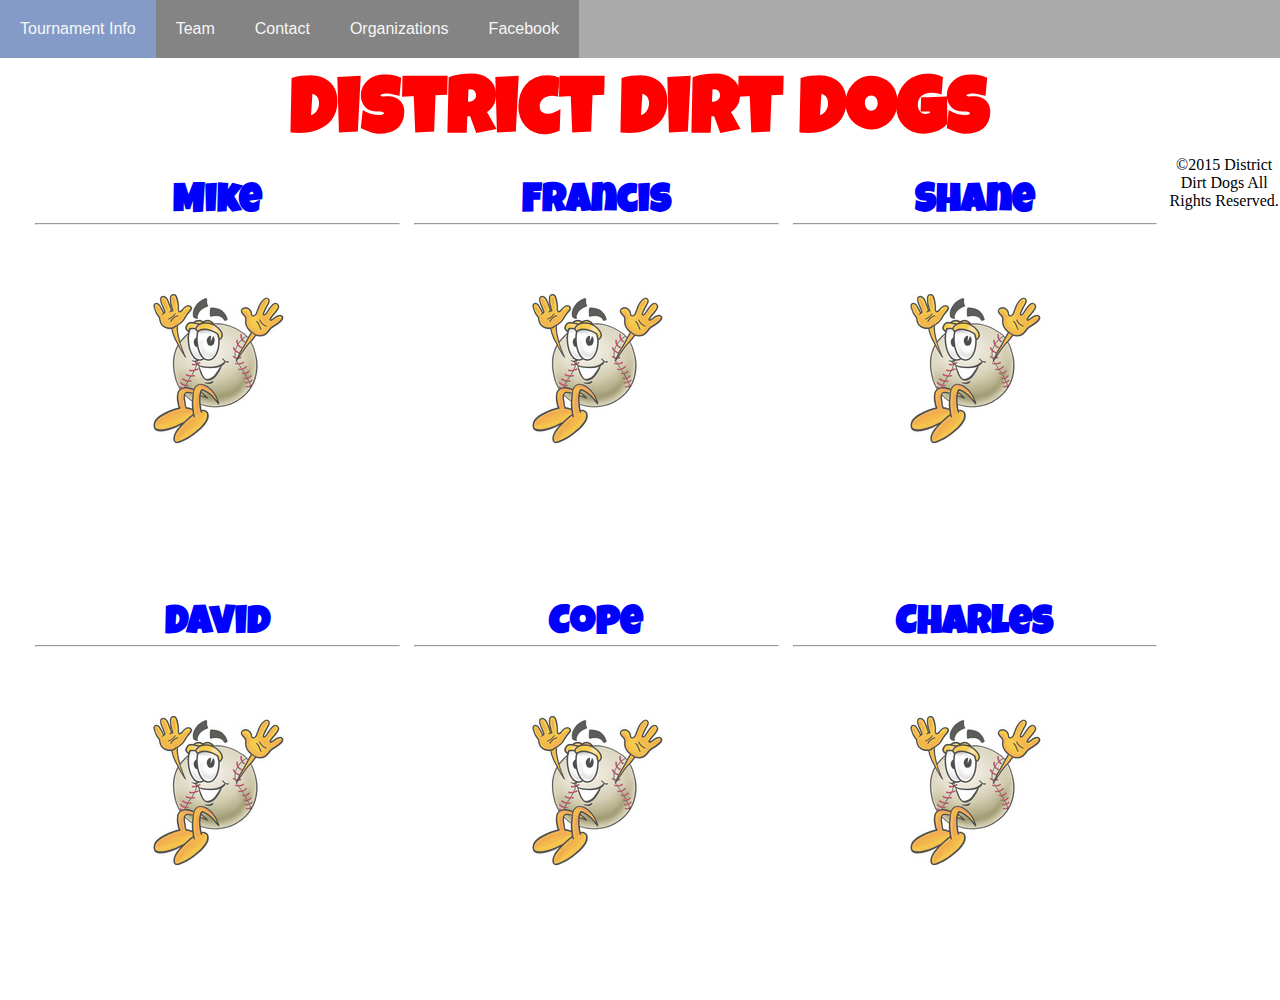
<file: districtdirtdogs/index.html>
<html>

<head>
	<link rel="stylesheet" type="text/css" href="css/style.css">
	<meta name="viewport" content="width=device-width, initialscale=1">
	
	<title>District Dirt Dogs</title>
</head>
<body>

    <nav class="clearfix">
    <a href="#">Tournament Info</a>
    <a href="#">Team</a>
    <a href="#">Contact</a>
    <a href="#">Organizations</a>
    <a href="#">Facebook</a>
</nav>

    <div id="wrapper">
    <br>
    <div id="title">
	<h1>District Dirt Dogs</h1>
    </div>

	<div id="mike"><h2>Mike</h2><hr></hr>
    <img src="images/happyball.jpg">
	</div>

	<div id="francis"><h2>Francis</h2><hr></hr>
	<img src="images/happyball.jpg">
    </div>

    <div id="shane"><h2>Shane</h2><hr></hr>
    <img src="images/happyball.jpg">
    </div>

    <div id="david"><h2>David</h2><hr></hr>
    <img src="images/happyball.jpg">
    </div>

    <div id="cope"><h2>Cope</h2><hr></hr>
    <img src="images/happyball.jpg">
    </div>

    <div id="charles"><h2>Charles</h2><hr></hr>
    <img src="images/happyball.jpg">
    </div>
   
    </div>   
<footer>
    &copy;2015 District Dirt Dogs All Rights Reserved.
 </footer>   

</body>
</html>
</file>
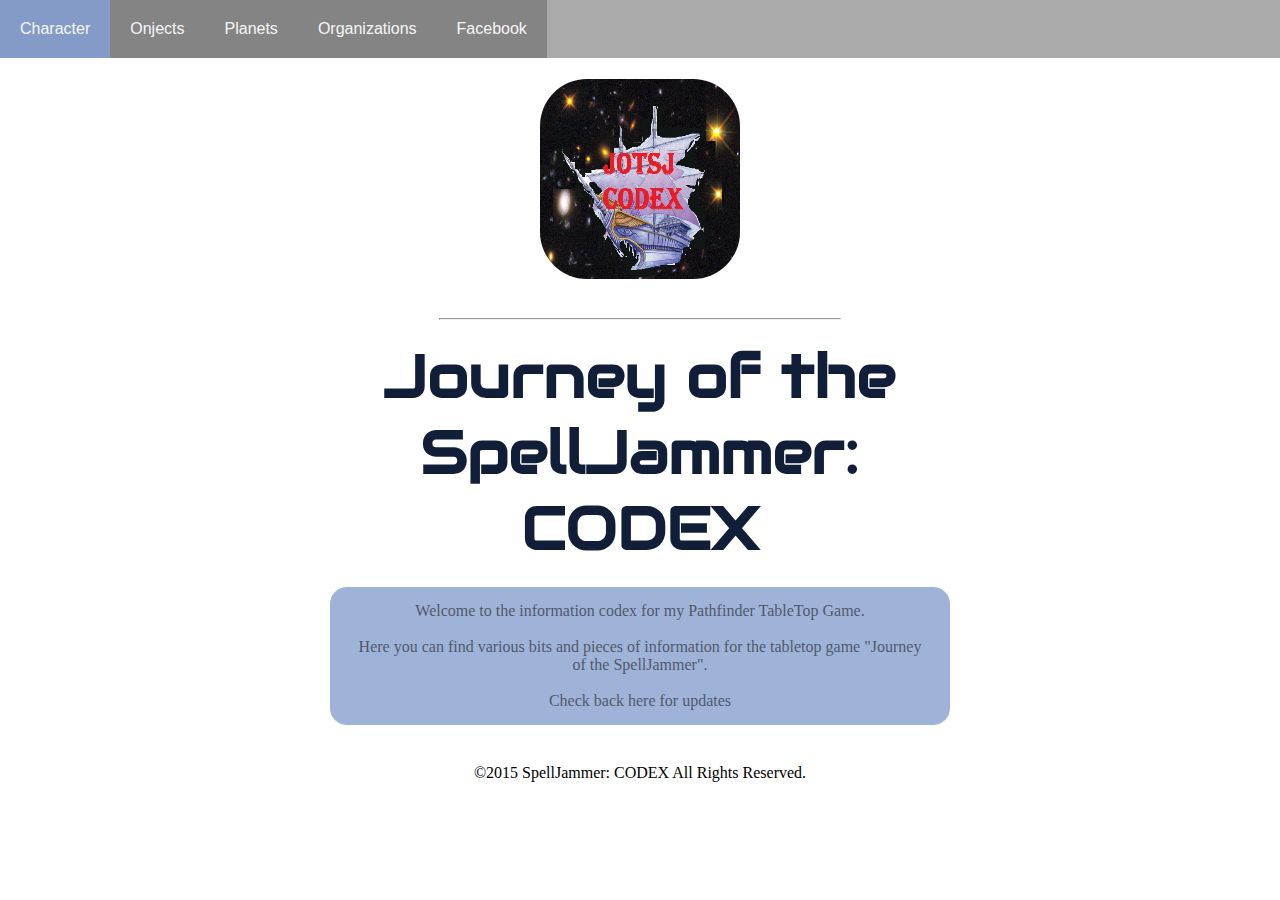
<file: jotsjcodex/index.html>
<html>


<head>
	<link rel="stylesheet" type="text/css" href="css/style.css">
	<title>JOTSJ CODEX</title>
</head>
<body>
	<nav class="clearfix">
	<a href="#">Character</a>
	<a href="#">Onjects</a>
	<a href="#">Planets</a>
	<a href="#">Organizations</a>
	<a href="#">Facebook</a>
</nav>
	<br>
<img src="images/SJLOGO.jpg" title="source: imgur.com">	

	<br>
	<br>

	<hr>
	<br>
	<div id="title">
	<h1>Journey of the SpellJammer: CODEX</h1>
    </div>
<br>
    <div id="info">
    	<div id="inner">
    	<p>Welcome to the information codex for my Pathfinder TableTop Game.
    	<br>
    	<br>
    	Here you can find various bits and pieces of information for the tabletop game "Journey of the SpellJammer".
    	<br>
    	<br>
    	Check back here for updates</p>
    </div>
    </div>	
<br>
<br>
 <footer>
 	&copy;2015 SpellJammer: CODEX All Rights Reserved.
 </footer>   
</body>


</html>
</file>
<file: districtdirtdogs/css/style.css>
@import url(http://fonts.googleapis.com/css?family=Luckiest+Guy);

* {
	padding: 0;
	margin: 0;
}

body {
      font-size: 100%; 
      background-image: url(http://www.pesches.com/wp-content/uploads/2014/03/15815-grass-material.jpg); 
  	  background-repeat: no-repeat;
  	  background-attachment: fixed;

}

h1 {
	color: red;
	text-align: center;
	margin: 0 auto;
    font-family: 'Luckiest Guy', cursive;
    font-size: 5em;
}

h2 {font-family: 'Luckiest Guy', cursive;
     color: blue;
     font-size: 2.5em;
     margin-top: .4em;}

hr { color: black;}

img {size: 5%;
      border-radius: 1em;
      opacity: .7;
      margin-top: 4.3em;}

h2:hover {
	font-family: 'Luckiest Guy', cursive;
     color: blue;
     font-size: 5em;
     margin-top: .2em;
}
nav { 
	background-color: #aaaaaa;
	font-family: Arial, sans-serif;}

a {background-color: gray; 
	color: white;
   text-decoration: none;
   display: block;
   float: left;
   padding: 20px;
   opacity: .9;}

 footer {text-align: center;}

.clearfix:after { visibility: hidden;
                    display: block;
                    content: " ";
                    clear: both;
                    height: 0;
                    font-size: 0;}
a:hover {
	background-color: #809ACC;
}


#wrapper { 
		margin: 0 auto;
		width: 95%;}

#mike { width: 30%;
	     height: 25em;
	     color: black;
	     text-align: center;
	     border: .2em solid white;
	     border-radius: 1.8em;
	     float: left;
	     margin: 0 auto;
	     margin-top: .5em;
	     margin-bottom: .5em;
	     margin-right: .5em;
	 }

#francis { width: 30%;
	     height: 25em;
	     color: black;
	     text-align: center;
	     border: .2em solid white;
	     border-radius: 1.8em;
	     float: left;
	     margin: 0 auto;
	     margin-top: .5em;
	     margin-bottom: .5em;
	     margin-right: .5em;}

#shane { width: 30%;
	     height: 25em;
	     color: black;
	     text-align: center;
	     border: .2em solid white;
	     border-radius: 1.8em;
	     float: left;
	     margin: 0 auto;
	     margin-top: .5em;
	     margin-bottom: .5em;
	     margin-right: .5em;
	 }

#david { width: 30%;
	     height: 25em;
	     color: black;
	     text-align: center;
	     border: .2em solid white;
	     border-radius: 1.8em;
	     float: left;
	     margin: 0 auto;
	     margin-top: .5em;
	     margin-bottom: .5em;
	     margin-right: .5em;
	 }

#cope{ width: 30%;
	     height: 25em;
	     color: black;
	     text-align: center;
	     border: .2em solid white;
	     border-radius: 1.8em;
	     float: left;
	     margin: 0 auto;
	     margin-top: .5em;
	     margin-bottom: .5em;
	     margin-right: .5em;
	 }

#charles { width: 30%;
	     height: 25em;
	     color: black;
	     text-align: center;
	     border: .2em solid white;
	     border-radius: 1.8em;
	     float: left;
         margin: 0 auto;
         margin-top: .5em;
	     margin-bottom: .5em;
	     margin-right: .5em;
	 }

@media screen and (max-width: 725px) {

h1 {
	font-size: 3em;
 }
h2 {
     font-size: 2.5em;
     margin-top: .4em;
 }
#mike { width: 75%;
	     height: 25em;
	     float: none;
	     }

#francis { width: 75%;
	     height: 25em;
	     float: none;
	     }

#shane { width: 75%;
	     height: 25em;
	     float: none;
	     }

#david { width: 75%;
	     height: 25em;
	     float: none;
	     }

#cope  {  width: 75%;
	     height: 25em;
	     float: none;
	 }

#charles { width: 75%;
	     height: 25em;
	     float: none;
	 }
}

@media screen and (max-width: 550px) {

nav a {
	   padding: 1em;
	   display: block;
	}
h1 {
	font-size: 4em;
 }

h2 {
     font-size: 3em;
     margin-top: .4em;
 }

 img {
      margin-top: 2.8em;
  }

#mike { width: 83%;
	     height: 20em;
	     float: none;
	     }

#francis { width: 83%;
	     height: 20em;
	     float: none;
	     }

#shane { width: 83%;
	     height: 20em;
	     float: none;
	     }

#david { width: 83%;
	     height: 20em;
	     float: none;
	     }

#cope  {  width: 83%;
	     height: 20em;
	     float: none;
	 }

#charles { width: 83%;
	     height: 20em;
	     float: none;
	 }


}
</file>
<file: jotsjcodex/css/style.css>
@import url(http://fonts.googleapis.com/css?family=Audiowide);


* {margin: 0;
padding: 0;}

body {
	background-image: url(http://www.zastavki.com/pictures/1920x1200/2012/Space_Cosmic_light_033830_.jpg);
}

h1 { font-family: 'Audiowide', cursive;
	text-align: center;
	color: #111E38;
font-size: 60px;}

hr { margin: 0 auto;
	width: 400px;
}

p {color: #111E38;
text-align: center;
padding: 15px; }


ul {list-style-type: none;
}

li {display: inline;
margin: 0 auto;}

a {background-color: gray; 
	color: white;
   text-decoration: none;
   display: block;
   float: left;
   padding: 20px;
   opacity: .9;}

nav { background-color: #aaaaaa;
font-family: Arial, sans-serif;}

img {border: white solid;
      border-radius: 50px;
      width: 200px;
      height: 200px;
      display: block;
      margin-left: auto;
      margin-right: auto;
      }
 footer {text-align: center;}

.clearfix:after { visibility: hidden;
                    display: block;
                    content: " ";
                    clear: both;
                    height: 0;
                    font-size: 0;}
a:hover {
	background-color: #809ACC;
}


#title {
         width: 600px;
         margin: 0 auto;
       

     }
 #info {background-color: #809ACC;
        width: 600px;
        margin: 0 auto;
        border-radius: 20px;
        border-style: solid;
        padding-left: 10px;
        padding-right: 10px;
        border-color: white;
        opacity: .75;
    }
  #inner { color: #111E38;
           opacity: 1.0;
         }
</file>
